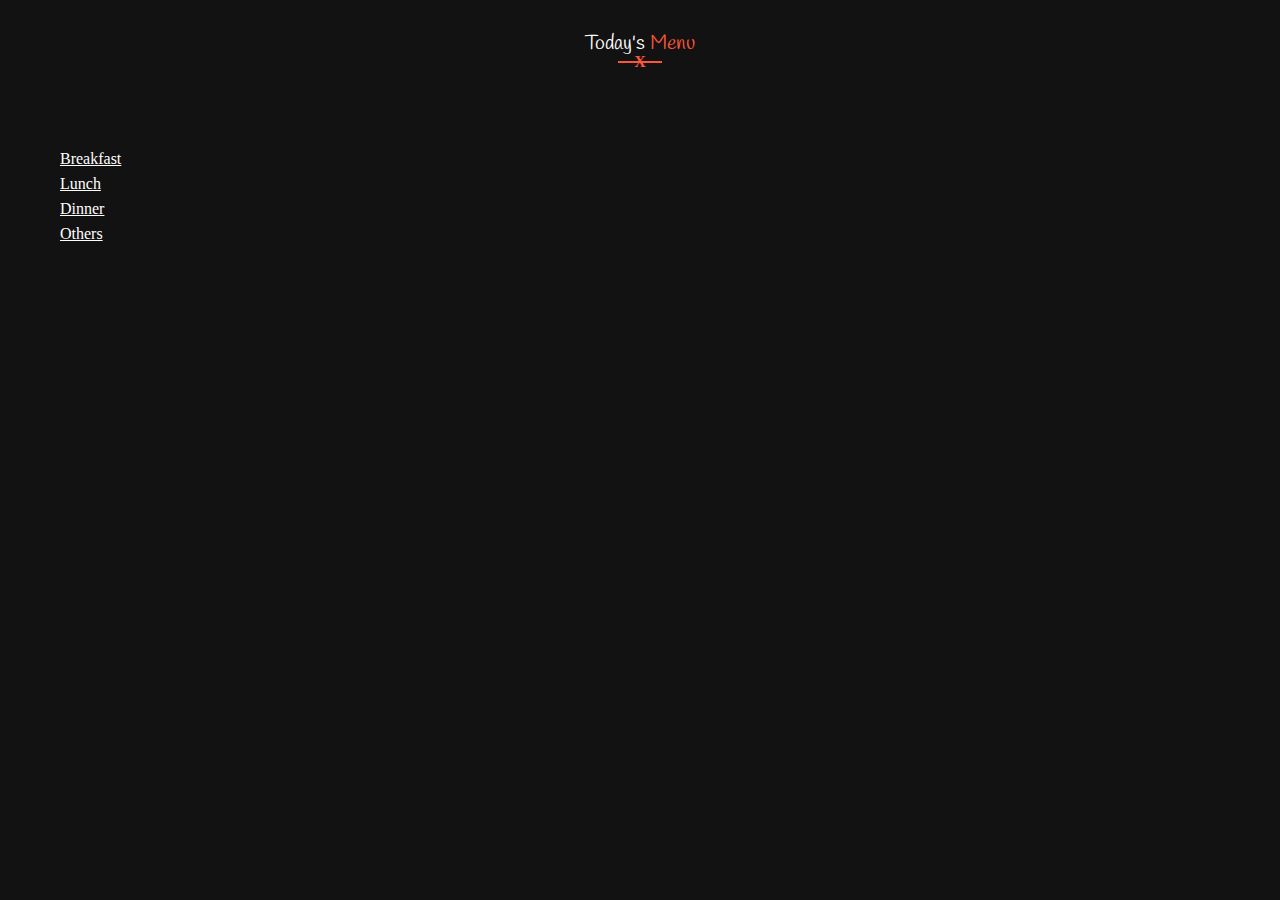
<file: index2.html>
<!DOCTYPE html>
<html lang="en">

<head>
    <meta charset="UTF-8">
    <meta name="viewport" content="width=device-width, initial-scale=1.0">
    <title>Hamburgueseria</title>
    <link rel="stylesheet" href="css/style2.css">
</head>
<div class="wrapper">
        <header>

                <section id="Todaysmenu">
        
            <div class="container">
                <h1>Today's <span>Menu</span></h1>
                <div class="underline">
                    <hr noshade="noshade"></hr>
                    <span>X</span>
                </div>
                <div class="columna">
                    
                    
               <ul>
                    
                   <article>
                     <a href="" class="enlace">Breakfast<i class=""></i>
                     
                    </article>

                    <article>
                        <a href="" class="enlace">Lunch<i class=""></i></a>
                    </article>

                    <article>
                        <a href="" class="enlace">Dinner <i class=""></i></a>
                    </article>

                    <article>
                        <a href="" class="enlace">Others<i class=""></i></a>
                    </article>

                </ul>    

                </div>
            </div>

<body>
    
    

</body>
</html>
</file>
<file: css/style2.css>
@import url(reset.css);
@import url('https://fonts.googleapis.com/css2?family=Handlee&family=Montserrat:wght@400;700&display=swap');
@import url("https://cdnjs.cloudflare.com/ajax/libs/font-awesome/5.13.1/css/all.min.css");
/*
handlee y monstserrat 400, 700
font-family: 'Handlee', cursive;
font-family: 'Montserrat', sans-serif;
*/

* {
    box-sizing: border-box;
    -webkit-box-sizing: border-box;
    -o-box-sizing: border-box;
    -moz-box-sizing: border-box;
    -ms-box-sizing: border-box;
}

:root {
    --color-principal: #fa573a;
    --color-secundario: white;
    --fuentePrincipal: 'Montserrat', sans-serif;
    --fuenteSecundario: 'Handlee', cursive;
    --anchoMaximo: 1100px;
}

body{
    background-color: rgb(19, 18, 18);
}

header {
    margin-bottom: 90px;
}

header  section {
    padding: 2.125em 0;
}

header  section h1 {
    color: var(--color-secundario);
    font-family: var(--fuenteSecundario);
    font-size: 1.256em;
    text-align: center;
}


header section h1 span {
    color: var(--color-principal);
}

header  section .underline {
    position: relative;
    width: 2.750em;
    margin: 0 auto;
    color: var(--color-principal);
    font-weight: bold;
    margin-bottom: 1em;
    text-align: center;
}

header section .underline hr {
    border-color: var(--color-principal);
    position: absolute;
    width: 100%;
    top: -0.063em;
}

header  ul{
    display: block;
    text-align: left;
    text-decoration: none;
    padding: 60px;
    transition: 1s;
}

header .enlace{
    color: white;
    width: auto;
    line-height: 25px;
    table-layout: var(--color-principal);
    

}
</file>
